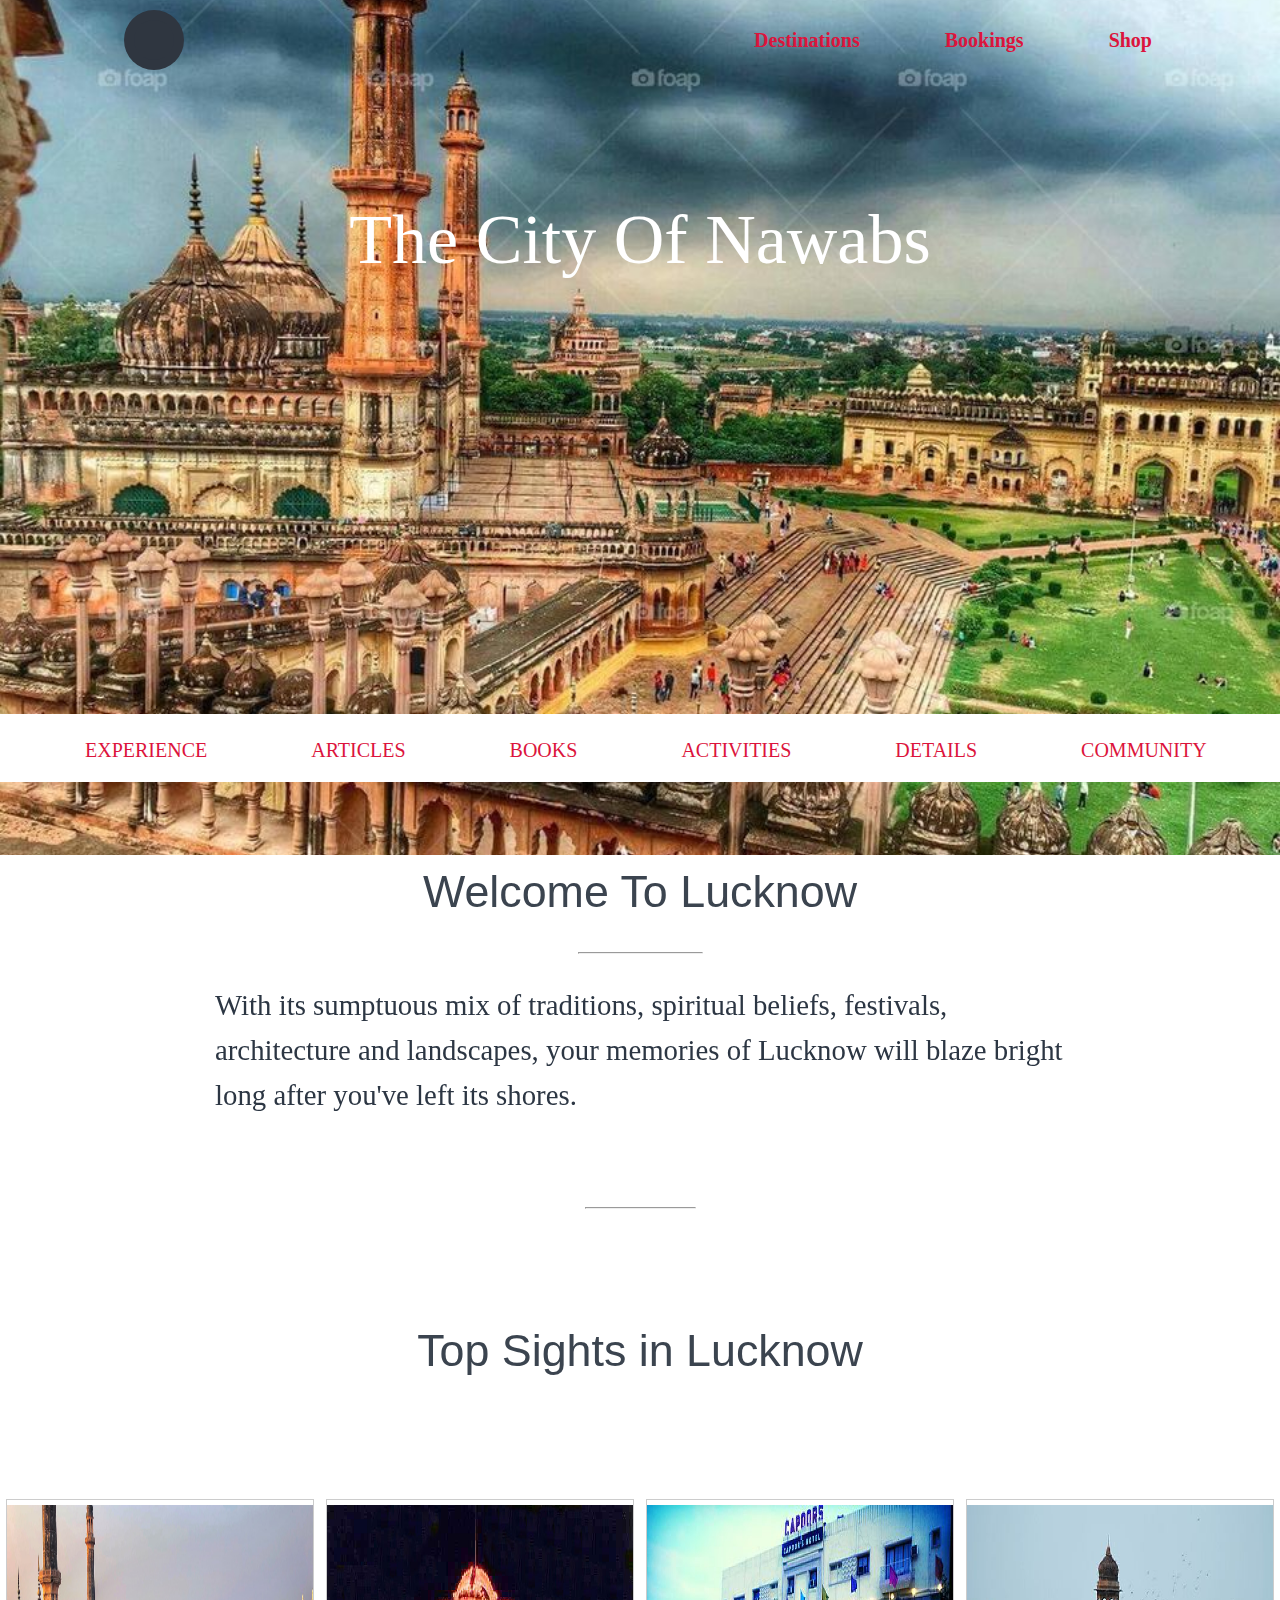
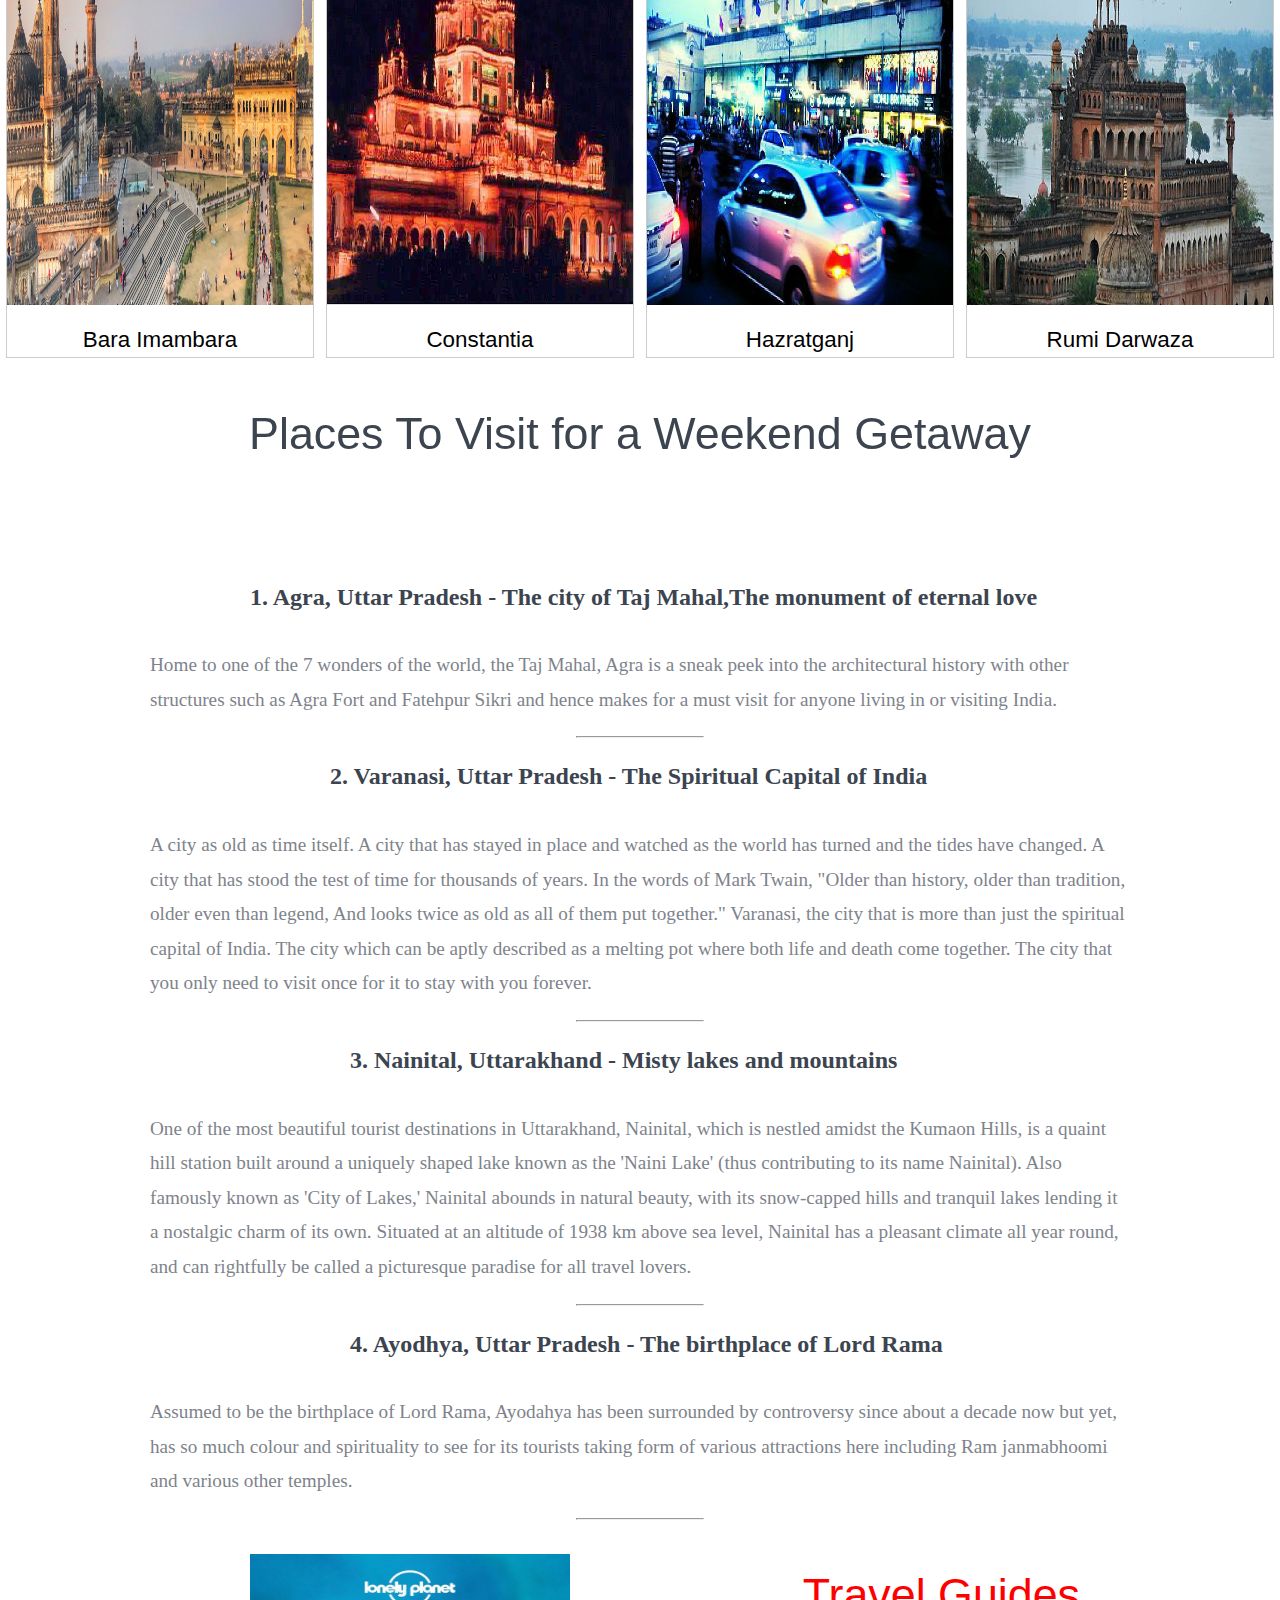
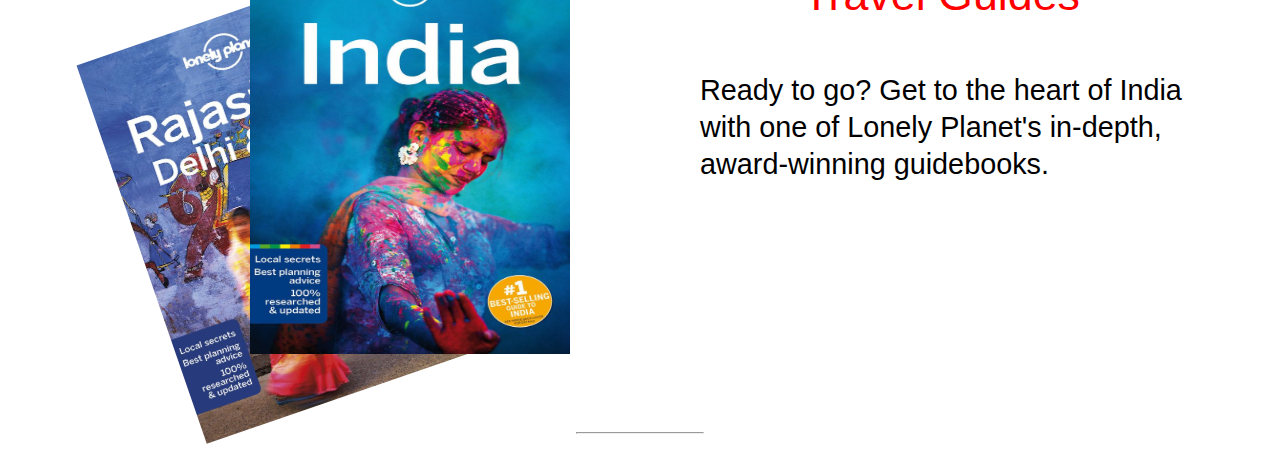
<file: index.html>
<!DOCTYPE html>
<html>
  <head>
    <meta charset="utf-8">
    <link rel="stylesheet" href="lucknow.css" type="text/css" />
    <link rel="stylesheet" href="https://cdnjs.cloudflare.com/ajax/libs/font-awesome/4.7.0/css/font-awesome.min.css">
      <link rel="stylesheet" href="https://use.fontawesome.com/releases/v5.8.2/css/all.css" integrity="sha384-oS3vJWv+0UjzBfQzYUhtDYW+Pj2yciDJxpsK1OYPAYjqT085Qq/1cq5FLXAZQ7Ay" crossorigin="anonymous">
<link href="https://fonts.googleapis.com/css?family=Poppins&display=swap" rel="stylesheet">
<link href="https://fonts.googleapis.com/css?family=Noto+Sans|Poppins&display=swap" rel="stylesheet">
<link href="https://fonts.googleapis.com/css?family=Bitter&display=swap" rel="stylesheet">
        <title>All About Lucknow</title>
  </head>
  <body>
<header>
    <div class="search-box">
      <input class="search-txt" type="text" name="" placeholder="Search Us">
      <a class="search-btn" href="#">
<i class="fas fa-search-location"></i></a>
    </div>
    <div class="navigation">
      <ul class="mainnavi">
   <li class="navi"><a href="#">Destinations</a></li>
   <li class="navi"><a href="#">Bookings</a></li>
      <li class="navi"><a href="#">Shop</a></li>
</ul>
    </div>


    <slider>
<slide><p>Welcome</p></slide>
<slide><p class="hindi" style="font-family: 'Noto Sans', serif; color="black";">To</p></slide>
<slide><p>Lucknow</p></slide>
<slide><p>The City Of Nawabs</p></slide>
    </slider>
  </header>

<div class="segment" id="intro">
  <div class="sub-navigation">
    <ul class="bar">
 <li class="subnavi"><a href="#">EXPERIENCE</a></li>
 <li class="subnavi"><a href="#">ARTICLES</a></li>
 <li class="subnavi"><a href="#">BOOKS</a></li>
 <li class="subnavi"><a href="#">ACTIVITIES</a></li>
 <li class="subnavi"><a href="#">DETAILS</a></li>
 <li class="subnavi"><a href="#">COMMUNITY</a></li>
</ul>
  </div>
  <div class="container">
    <article class="introduction">
      <h2 class="heading">Welcome To Lucknow</h2>
      <hr>
      <div class="intronarrative">
        <span class="in">
          <p class="inn">With its sumptuous mix of traditions, spiritual beliefs, festivals, architecture and landscapes, your memories of Lucknow will blaze bright long after you've left its shores.</p>
        </span>
        <hr class="line1">
</div>
</article>
</div>
</div>

    <div class="container2" id="experience">
      <h2 class="topexp">Top Sights in Lucknow</h2>
      <div class="responsive">
      <div class="gallery">
        <a target="_blank" href="https://en.wikipedia.org/wiki/Bara_Imambara">
          <img src="1550405551_img_0189.jpeg" alt="Imambara" width="100%"" height="400">
        </a>
        <div class="desc">Bara Imambara</div>
      </div>
    </div>


    <div class="responsive">
      <div class="gallery">
        <a target="_blank" href="https://en.wikipedia.org/wiki/La_Martiniere_Lucknow">
          <img src="1.jpg" alt="Lamartiniere" width="100%" height="400">
        </a>
        <div class="desc">Constantia</div>
      </div>
    </div>

    <div class="responsive">
      <div class="gallery">
        <a target="_blank" href="https://en.wikipedia.org/wiki/Hazratganj">
          <img src="Hazratganj_Lucknow.jpg" alt="Ganj" width="100%" height="400">
        </a>
        <div class="desc">Hazratganj</div>
      </div>
    </div>

    <div class="responsive">
      <div class="gallery">
        <a target="_blank" href="https://en.wikipedia.org/wiki/Rumi_Darwaza">
          <img src="Rumi_Darwaza_Lucknow.jpg" alt="Rumi Darwaza" width="100%" height="400">
        </a>
        <div class="desc">Rumi Darwaza</div>
      </div>
    </div>
<hr class="break">
  </div>
  <br><br>
<div class="container2">
  <h2 class="topexp">Places To Visit for a Weekend Getaway</h2>
  <div class="data1">
    <h3>1. Agra, Uttar Pradesh - The city of Taj Mahal,The monument of eternal love</h3>
<p class="info">Home to one of the 7 wonders of the world, the Taj Mahal, Agra is a sneak peek into the architectural history with other structures such as Agra Fort and Fatehpur Sikri and hence makes for a must visit for anyone living in or visiting India.</p>
<hr>
  </div>
<div class="data2">
  <h3 class="vara">2. Varanasi, Uttar Pradesh - The Spiritual Capital of India</h3>
  <p class="info">A city as old as time itself. A city that has stayed in place and watched as the world has turned and the tides have changed. A city that has stood the test of time for thousands of years. In the words of Mark Twain, "Older than history, older than tradition, older even than legend, And looks twice as old as all of them put together." Varanasi, the city that is more than just the spiritual capital of India. The city which can be aptly described as a melting pot where both life and death come together. The city that you only need to visit once for it to stay with you forever.
</p>
<hr>
</div>
<div class="data3">
  <h3 class="naini">3. Nainital, Uttarakhand - Misty lakes and mountains</h3>
  <p class="info">One of the most beautiful tourist destinations in Uttarakhand, Nainital, which is nestled amidst the Kumaon Hills, is a quaint hill station built around a uniquely shaped lake known as the 'Naini Lake' (thus contributing to its name Nainital). Also famously known as 'City of Lakes,' Nainital abounds in natural beauty, with its snow-capped hills and tranquil lakes lending it a nostalgic charm of its own. Situated at an altitude of 1938 km above sea level, Nainital has a pleasant climate all year round, and can rightfully be called a picturesque paradise for all travel lovers.</p>
  <hr>
</div>
<div class="data4">
  <h3 class="ayo">4. Ayodhya, Uttar Pradesh - The birthplace of Lord Rama</h3>
  <p class="info">Assumed to be the birthplace of Lord Rama, Ayodahya has been surrounded by controversy since about a decade now but yet, has so much colour and spirituality to see for its tourists taking form of various attractions here including Ram janmabhoomi and various other temples.</p>
<hr>
</div>
</div>
  <h2 class="topexp1">Travel Guides</h2>
  <span class="para">Ready to go? Get to the heart of India with one of Lonely Planet's in-depth, award-winning guidebooks.</span>
  <img src="India_17.9781786571441.browse.0.jpg" alt="" class="guide" width="25%" height="300px">
  <img src="Rajasthan_Delhi_&_Agra_5.9781786571434.browse.0.jpg" class="guide2" width="28%" height="500px">
<hr class="end">

</html>
</file>
<file: lucknow.css>
body{
  background: white;
  margin: 0;
  padding: 0;
}
slider{
  display: block;
  width: 100%;
  height: 95%;
margin-top: 0px;
  overflow: hidden;
  position: absolute;
  z-index: -1;
  font-family:  'Bitter' , sans-serif;

}
.hindi{
  font-family: 'Noto Sans' , sans-serif;
}
slider > * {
  position: absolute;
  display: block;
  width: 100%;
  height: 100%;
  background: #1f1f1f;
  animation: slide 12s infinite;
  overflow: hidden;
}
slide:nth-child(1){
  left: 0%;
  animation-delay: -1s;
  background-image: url("Holi.jpg");
  background-size: cover;
  background-position: center;
}
slide:nth-child(2){
  animation-delay: 2s;
  background-image: url("uttar-pradesh-lucknow-148917651105-orijgp.jpg");
  background-size: cover;
  background-position: center;
}
slide:nth-child(3){
  animation-delay: 5s;
  background-image: url("Hyatt-Regency-Lucknow-P018-Destination.16x9.adapt.1280.720.jpg");
  background-size: cover;
  background-position: center;
}
slide:nth-child(4){
  animation-delay:8s;
  background-image: url("bada-imambara-lucknow.jpg");
  background-size: cover;
  background-position: center;
}
slide p{
  font-family: Comfortaa;
  font-size: 70px;
  text-align: center;
  display: inline-block;
  width: 100%;
  margin-top: 200px;
  color: #fff;
}
@keyframes slide {
  0% {left: 100%;width: 100%;}
    5% {left: 0%;}
      25% {left: 0%;}
        30% {left: -100%;width: 100%;}
          30.0001% {left: -100%;width: 0%;}
            100% {left: 100%;width: 0%;}
}
.search-box{
  position: absolute;
  top: 40px;
  left: 12%;
  transform: translate(-50%,-50%);
  background: #2f3640;
  height: 60px;
  border-radius: 40px;
  padding: 10px;
}
.search-box:hover >
.search-txt{
  width: 200px;
  padding: 0px;
}
.search-box:hover >
.search-btn{
  background: white;
}
.search-btn{
   color: #e84118;
   float: right;
   width: 40px;
   height: 40px;
   border-radius: 50%;
   background: #2f3640;
   display: flex;
   justify-content: center;
   align-items: center;
}
.search-txt{
border: none;
background: none;
outline: none;
float: left;
padding: 0;
color: white;
font-size: 16px;
transition: 0.4s;
line-height: 40px;
width: 0px;
}
.signup{
  float: right;
  border-radius: 10px;
  padding: 15px;
  background-color: white;
  position: relative;
}
header::after{
  content: '';
  display: table;
  clear: both;
}
.logo{
  display: block;
  width: 100%;
  height: 400px;
  padding: 0;
  margin-top: 20px;
}
.navigation{
  width: 80%;
  margin: 0 auto;
  background-color: black;
  margin-top: 0px;
}
.mainnavi{
  float: right;
  padding: 0px;
}
.navi{
    font-size: 20px;
   font-weight: bold;
   margin-top: 8px;
   margin-right: 0px;
   padding: 0;

   float: left;
}
.subnavigation{
  margin-top: 1000px;
}
.bar{
  list-style-type: none;
  margin: 0;
  padding: 0;
  background-color: white;
  overflow-x: auto;
  overflow-y: hidden;
  margin-top: 550px;
  position: sticky;
  top: 0;
}
li{
  display: inline-block;
  margin-right: 15px;
  margin-left: 85px;
  padding-top: 20px;
  padding-bottom: 20px;
  position: relative;
}
a{
  text-decoration: none;
  font-size: 20px;
  color: #DC143C;
}
a:hover{
  color: red;
}
a::before{
  content: '';
  display: block;
  height: 5px;
  width: 100%;
  background-color: black;
  top: 0;
 width: 0;
 transition: all ease-in-out 250ms;
}
a:hover::before{
  width: 100%;
}
.segment{
  margin: 0;
  padding-bottom: 4.5rem;
  padding-top: 6rem;
}
.container{
  padding-left: 15px;
  padding-right: 15px;
}
.heading{
  color: #3b444f;
font-family: Benton Sans,Helvetica Neue,Helvetica,Arial,sans-serif;
font-size: 2.8rem;
font-weight: 100;
line-height: 1.3;
margin-bottom: 0px;
margin-top: 80px;
padding-bottom: 1.5rem;
position: relative;
text-align: center;
}
hr{
   width: 10%;
   height: 1px;
   background-color: #e74c3c;
 }
.intronarrative{
  color: #2c3643;
font-size: 1.8rem;
font-weight: 300;
line-height: 1.55556;
margin-bottom: 2.5rem;
}
.in{
  margin: 0;
  padding: 0;
}
.inn{
      margin-left: 200px;
      margin-right: 200px;
}
.line1{
  color: #e4eaf8;
margin-top: 5.6rem;
width: 111px;
}
.videos{
  display: flex;
  position: relative;
width: 100%;
}
.container{
  padding-left: 15px;
  padding-right: 15px;
  box-sizing: border-box;
max-width: 1290px;
margin-left: auto;
margin-right: auto;
position: relative;
}
.topexp{
  color: #3b444f;
font-family: Benton Sans,Helvetica Neue,Helvetica,Arial,sans-serif;
font-size: 2.8rem;
font-weight: 80;
line-height: 1.3;
margin-bottom: 6rem;
margin-top: 0;
padding-bottom: 1.5rem;
position: relative;
text-align: center;
}
.break{
  width: 80%;
  color: grey;
  opacity: 0.5%;
  margin-top: 100px;


}

h3{
margin-left: 250px;
margin-right: 200px;
  color: rgb(59, 68, 79);
font-weight: 600;
line-height: 1.2;
font-size: 1.5rem;
padding-bottom: 0.8rem;
}
.vara{
  margin-left: 330px;
}
.naini{
  margin-left: 350px;
}
.ayo{
  margin-left: 350px;
}
.info{
    color: rgb(126, 131, 139);
  font-size: 1.2rem;
  font-weight: 500;
  line-height: 1.8;
  display: flex;
  margin-left: 150px;
  margin-right: 150px;

}

.guide{
vertical-align: middle;
height: 400px;
margin-left: 250px;
margin-right: 600px;
margin-bottom: 70px;
margin-top: -230px;
}
.guide2{
  right: 3rem;
position: absolute;
margin-left: 250px;
margin-right: 600px;
margin-top: -210px;
margin-bottom: 50px;
z-index: -1;
    transform: translate(-11rem,-1rem) rotate(-19deg) scale(.8);
}
.topexp1{
  float: right;
  margin-right: 200px;
  color: red;
  font-family: Benton Sans,Helvetica Neue,Helvetica,Arial,sans-serif;
  font-size: 2.8rem;
  font-weight: 80;
  line-height: 1.3;
  margin-bottom: 3rem;
}
.para{
float: right;
margin-left: 700px;
margin-right: 80px;
font-family: Benton Sans,Helvetica Neue,Helvetica,Arial,sans-serif;
font-size: 1.8rem;
font-weight: 20;
line-height: 1.3;
}

div.gallery {
  border: 1px solid #ccc;
}

div.gallery:hover {
  border: 1px solid #777;
}

div.desc {
  padding: 15px;
  text-align: center;
  font-family: Benton Sans,Helvetica Neue,Helvetica,Arial,sans-serif;
  font-size: 1.4em;
  font-weight: 50;
  line-height: 1.3;
  padding-bottom: 3px;
}

* {
  box-sizing: border-box;
}

.responsive {
  padding: 0 6px;
  float: left;
  width: 24.99999%;
}

@media only screen and (max-width: 700px) {
  .responsive {
    width: 49.99999%;
    margin: 6px 0;
  }
}

@media only screen and (max-width: 500px) {
  .responsive {
    width: 100%;
  }
}

.clearfix:after {
  content: "";
  display: table;
  clear: both;
}
.end{
  margin-bottom: 30px;
}
</file>
